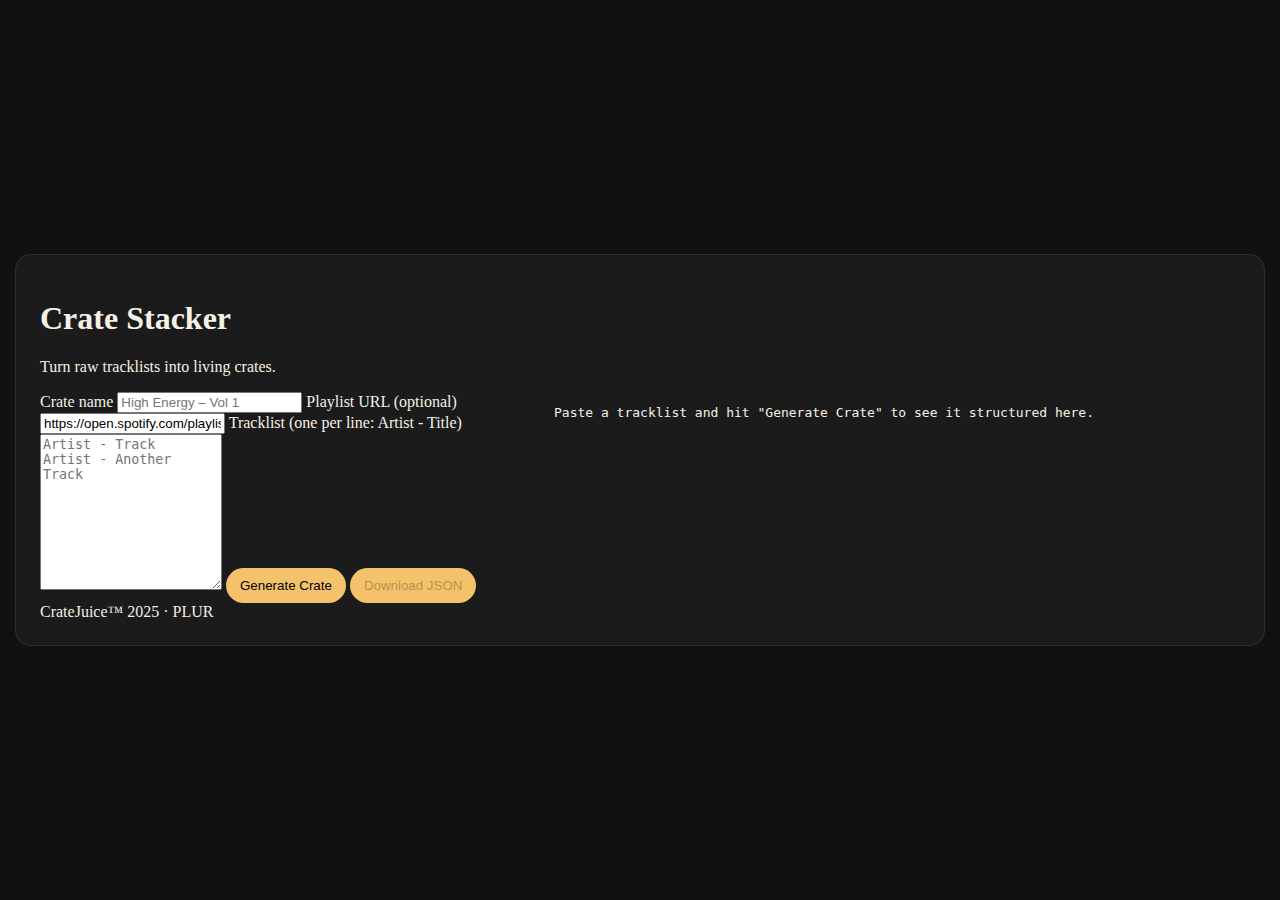
<file: frontend/crate/index.html>
<!DOCTYPE html>
<html lang="en">
<head>
  <meta charset="UTF-8" />
  <title>CrateJuice™ Crate Stacker</title>
  <link rel="stylesheet" href="../css/style.css" />
</head>
<body class="cj-body">
  <div class="cj-frame">
    <header class="cj-header">
      <h1>Crate Stacker</h1>
      <p class="cj-tagline">Turn raw tracklists into living crates.</p>
    </header>

    <main class="cj-main">
      <section class="cj-form">
        <label class="cj-label">
          Crate name
          <input id="crateName" type="text" placeholder="High Energy – Vol 1" />
        </label>

        <label class="cj-label">
          Playlist URL (optional)
          <input
            id="playlistUrl"
            type="text"
            value="https://open.spotify.com/playlist/2kiyQzCSwzEoQ27vM568k9?si=T65gfsrjSZSuks99iko6HQ&pi=0qJcr6b_Rpa_d"
          />
        </label>

        <label class="cj-label">
          Tracklist (one per line: Artist - Title)
          <textarea
            id="rawTracks"
            rows="10"
            placeholder="Artist - Track
Artist - Another Track"
          ></textarea>
        </label>

        <button id="crateBtn" class="cj-btn">Generate Crate</button>
        <button id="downloadCrateBtn" class="cj-btn cj-btn-secondary" disabled>
          Download JSON
        </button>
      </section>

      <section class="cj-preview">
        <pre id="crateSummary" class="cj-hint">
Paste a tracklist and hit "Generate Crate" to see it structured here.</pre>
      </section>
    </main>

    <footer class="cj-footer">
      CrateJuice™ 2025 · PLUR
    </footer>
  </div>

  <script type="module" src="../js/crate.js"></script>
</body>
</html>
</file>
<file: frontend/css/style.css>
body.cj-body {
  margin: 0;
  font-family: serif;
  background: #111;
  color: #f5f0e6;
  display: flex;
  justify-content: center;
  align-items: center;
  min-height: 100vh;
}

.cj-frame {
  background:#1b1b1b;
  padding:24px;
  width:95%;
  max-width:1200px;
  border-radius:16px;
  border:1px solid rgba(255,255,255,0.08);
}

.cj-main{
  display:grid;
  grid-template-columns: 1fr 1.4fr;
  gap:24px;
}

@media(max-width:900px){
  .cj-main{ grid-template-columns:1fr; }
}

.cj-btn{
  margin-top:4px;
  padding:10px 14px;
  background:#f3c26b;
  border-radius:999px;
  border:none;
  cursor:pointer;
}
</file>
